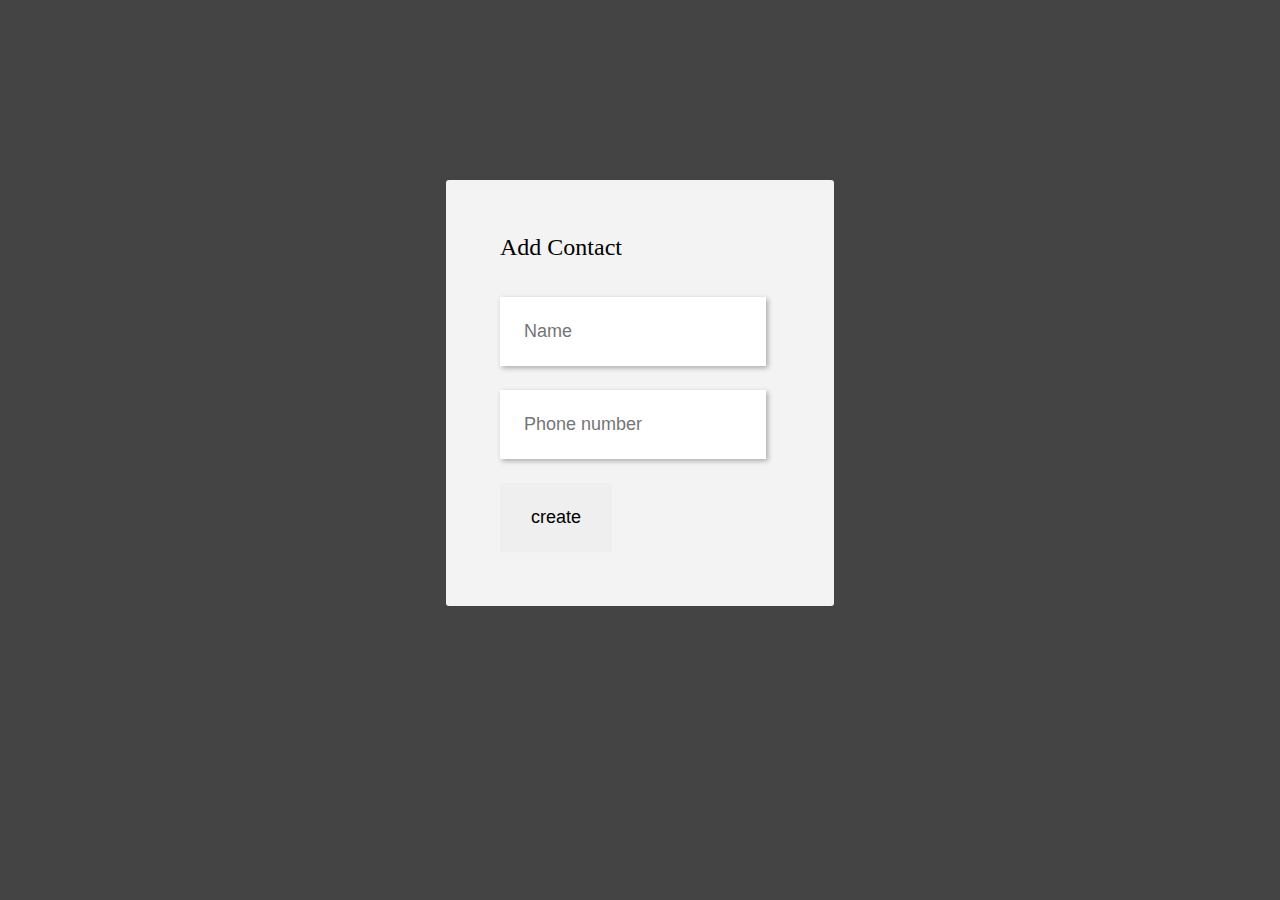
<file: contactapp/index.html>
<!DOCTYPE html>
<html>
<head>
	<title>shoutout box</title>
	<link rel="stylesheet" type="text/css" href="style/styles.css">
</head>
<body>

	<form id="add-contact" class="module-active">
		<label for="add-contact" class="header">Add Contact</label>
		<input type="text" class="contact-name" name="fname" placeholder="Name">
		<input type="text" class="phone-number" name="number" placeholder="Phone number">   
		<input type="submit" value="create" class="submit">
	</form>
	<div id="contacts">
		<div class="add-contact">Add Contact</div>
		<ul id="contact-list">
		</ul>   
	</div>

<script type="text/javascript" src="index.js"></script>
</body>
</html>
</file>
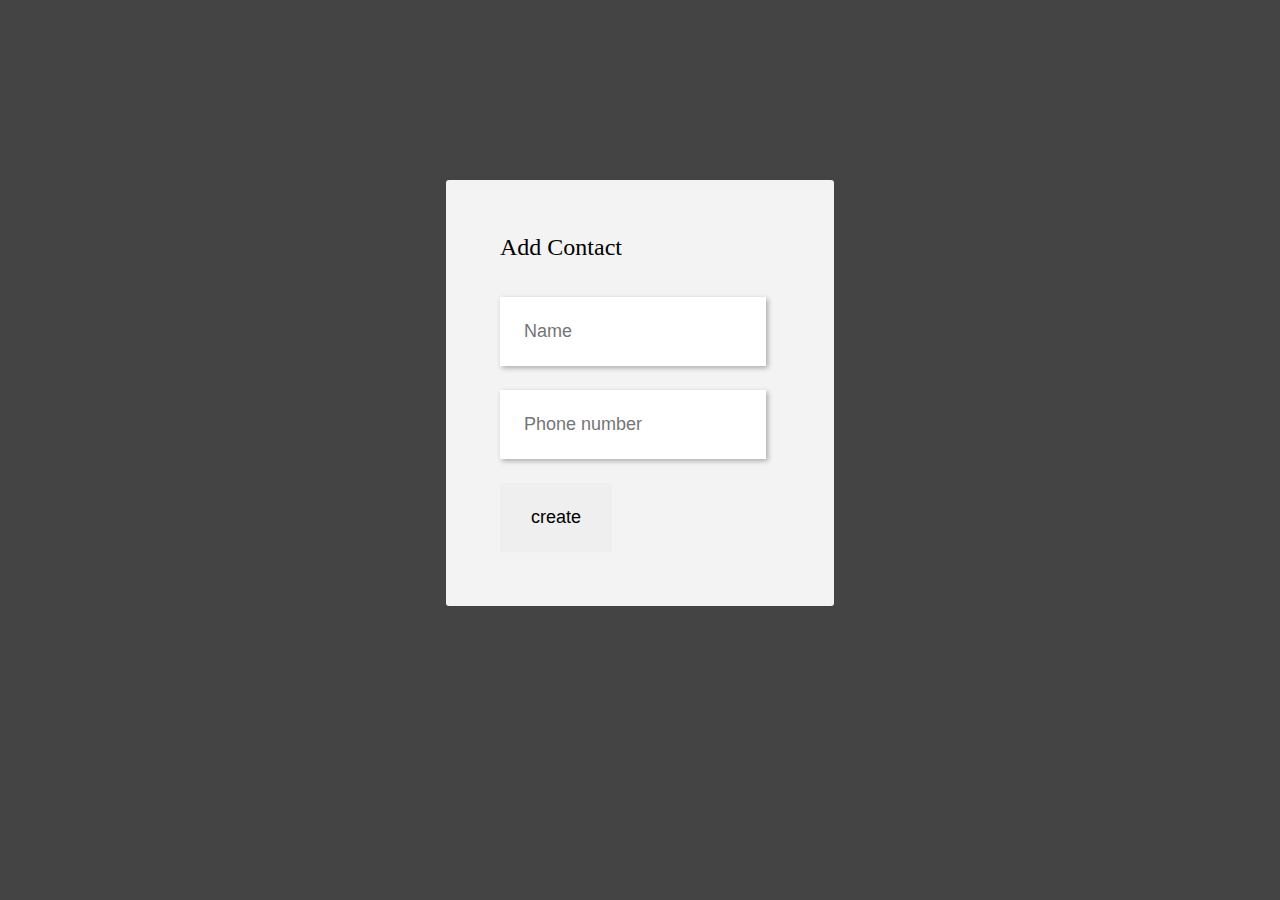
<file: contactAppAmd/index.html>
<!DOCTYPE html>
<html>
<head>
	<title>shoutout box</title>
	<link rel="stylesheet" type="text/css" href="style/styles.css">
</head>
<body>

	<form id="add-contact" class="module-active">
		<label for="add-contact" class="header">Add Contact</label>
		<input type="text" class="contact-name" name="fname" placeholder="Name">
		<input type="text" class="phone-number" name="number" placeholder="Phone number">   
		<input type="submit" value="create" class="submit">
	</form>
	<div id="contacts">
		<div class="add-contact">Add Contact</div>
		<ul id="contact-list">
		</ul>   
	</div>

	<script data-main="js/app.js" type="text/javascript" src="js/require.js"></script>
	
</body>
</html>
</file>
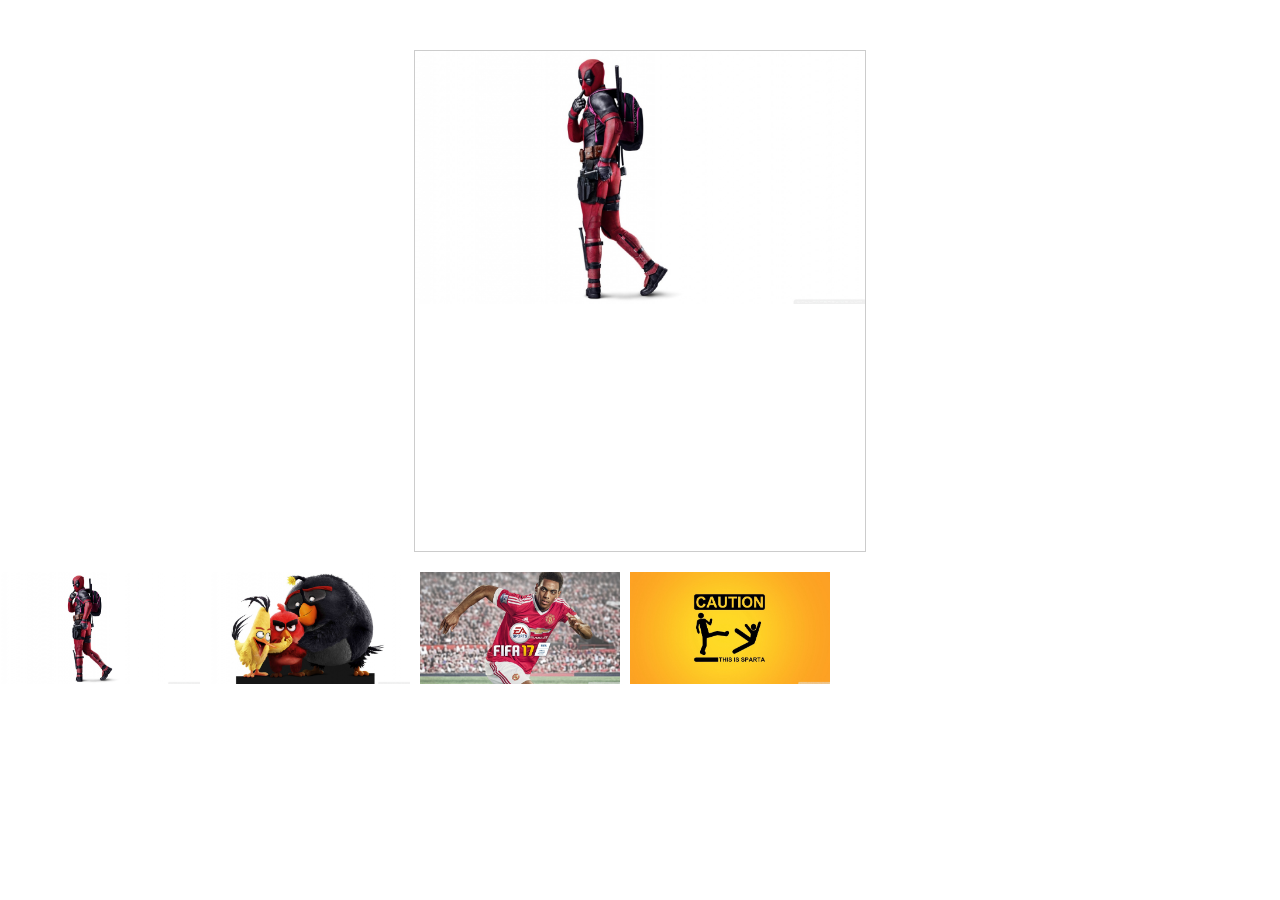
<file: galleryAmd/gallery.html>
<!DOCTYPE>
<html>
<head>
<title>Frontend Javascript</title>
<link rel="stylesheet" type="text/css" href="styles/styles.css">
</head>

<body>

	<div id="placeholder"><img src="1.jpg"></div>

	<ul id="thumbs">
		
		<li><a href="1.jpg"><img src="1.jpg"></a></li>
		<li><a href="2.jpg"><img src="2.jpg"></a></li>
		<li><a href="3.jpg"><img src="3.jpg"></a></li>
		<li><a href="4.jpg"><img src="4.jpg"></a></li>

	</ul>

	
	<script data-main="js/app.js" type="text/javascript" src="js/require.js"></script>
	
</body>

</html>
</file>
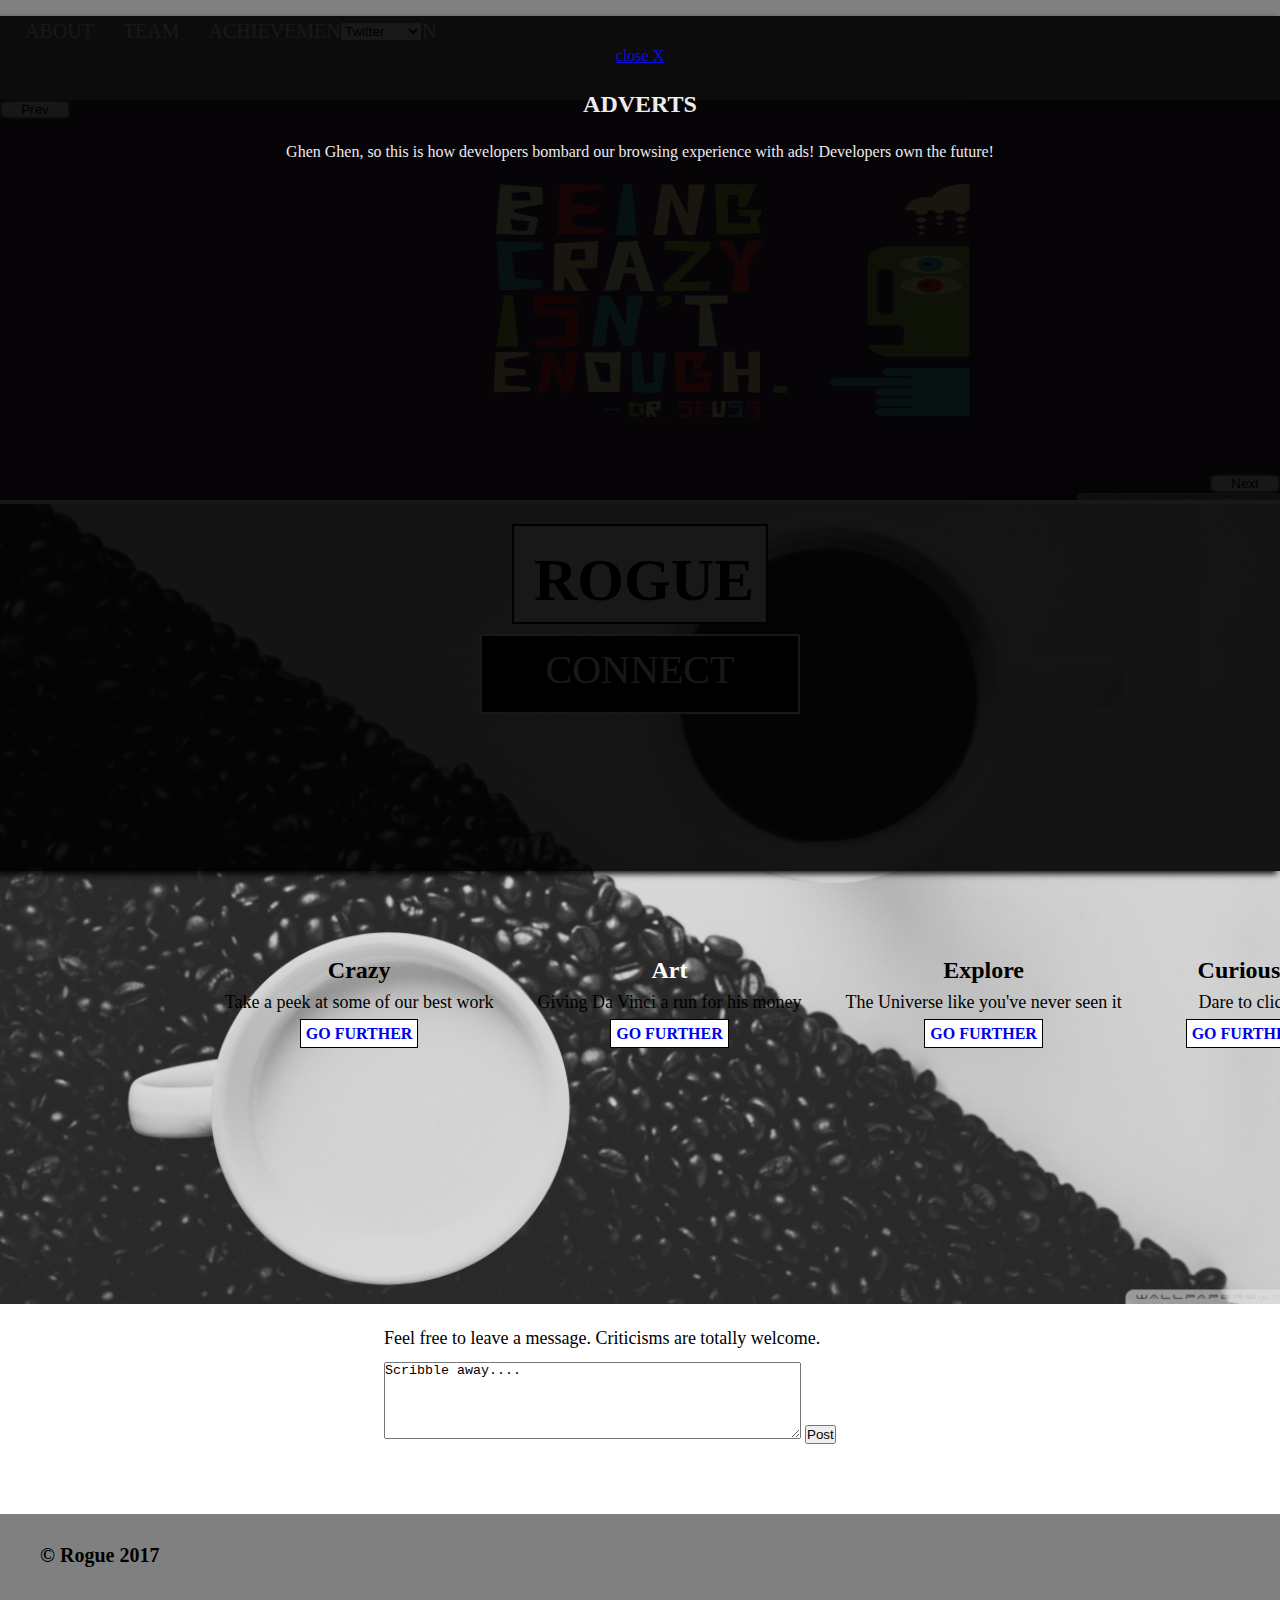
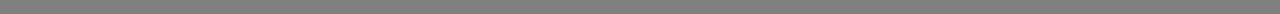
<file: rogue/rogue.html>
<!--A sample project on web development-->
<!DOCTYPE html>
<html>
	<head>
		<title>Definition of Rogue</title>
		<link href = "css/rogue.css" type = "text/css" rel = "stylesheet"/>
	</head>
	<body>
		<div class = "headeritems">
			<ul class = "nav">
				<li id = "info"><a href ="#" id = "infolink">about</a></li>
				<li>team</li>
				<li>achievements</li>
				<li>Join
					<form action = "#" id = "joinform">
						<select name = "social" id = 'media'>
							<option value = "twitter" id = "tweet">Twitter</option>
							<option value = "instagram" id = "insta">Instagram</option>
							<option value = "facebook" id = "facebuk">Facebook</option>
						</select>
						<div id = "connecthint" class ="connecttip"></div>
					</form>
				</li>
			</ul>
		</div>
		
		<div class = "imgslider">
			<button id = "prev">Prev</button>
				<img src= "js/dr_seuss.jpg" class = "imgedit" id = "slider"/>
			<button id = "nxt">Next</button>
		</div>
		
		<div id = "mainpage">
			<p class = "rogueitem">ROGUE</p>
			<p class = "connectitem"><a  id = "itemconnect" href = "#">CONNECT</a></p>
			<div id = "connecthint2" class ="connecttip"></div>
			
			<!--<audio src = "audio/coldplay_miracles.mp3" controls loop id = "music">
				<p>This browser does not support our video format.</p>
			</audio>-->

				<div class = "firstfoot">
					<div class = "footcol">
						<h2>Crazy</h2>
						<p>Take a peek at some of our best work</p>
						<a class = "btn-dft" href = "#">Go Further</a>
					</div>
			
					<div class = "footcol">
						<h2 class = "colpart">Art</h2>
						<p>Giving Da Vinci a run for his money</p>
						<a class = "btn-dft" href = "#">Go Further</a>
					</div>
			
					<div class = "footcol">
						<h2>Explore</h2>
						<p>The Universe like you've never seen it</p>
						<a class = "btn-dft" href = "#">Go Further</a>
					</div>
			
					<div class = "footcol">
						<h2>Curious?</h2>
						<p>Dare to click</p>
						<a class = "btn-dft" href = "#">Go Further</a>
					</div>
				</div>
		</div>
		<div id = "commentfoot">
			<form action = "#" id = "formedit">
				<p>Feel free to leave a message. Criticisms are totally welcome.</p>
				<textarea name = "comments" cols = "50" rows = "5">Scribble away....</textarea>
				<input type = "submit" name = "submit" value = "Post" id = "submit-btn"/>
			</form>
		</div>
		
		<div id = "footer">
			<p>&copy; Rogue 2017</p>
			<div id = "time"></div>
		</div>
		

		<script src = "js/rogue.js"></script>
		
	</body>
</html>
</file>
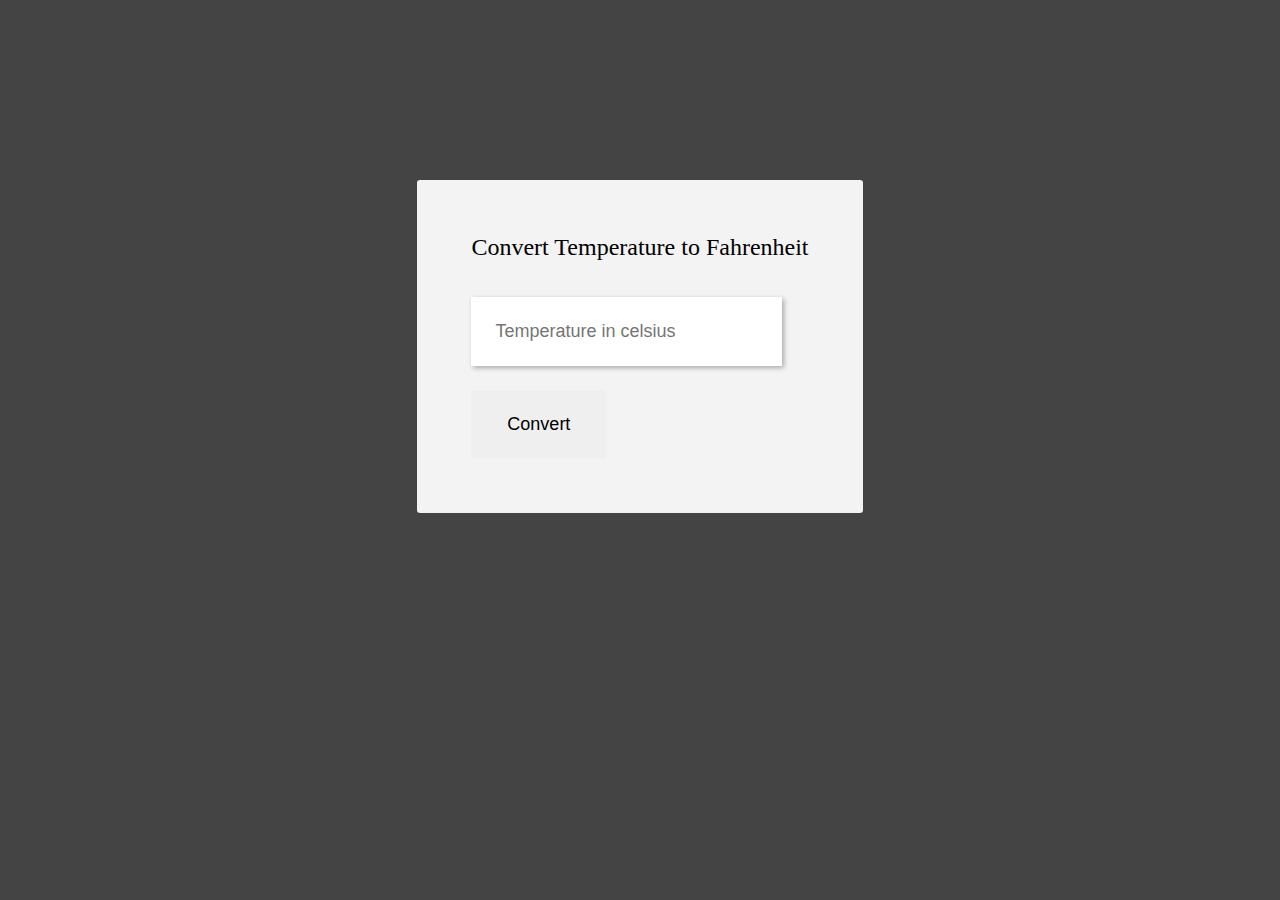
<file: weatherapp/weather.html>
<!DOCTYPE html>
<html>

<head>
    <title>Temperature</title>
    <link rel="stylesheet" type="text/css" href="style/styles.css">
</head>

<body>

    <form id="convert" class="module-active">
        <label for="convert" class="header">Convert Temperature to Fahrenheit</label>
        <input type="text" class="temp" name="temperature" placeholder="Temperature in celsius">
        <input type="submit" value="Convert" class="submit">
    </form>
    <div id="converted">
        <div class="newTemp">Convert to Fahrenheit</div>
        <ul id="tempList">
        </ul>
    </div>

    <script type="text/javascript" src="weather.js"></script>
</body>

</html>
</file>
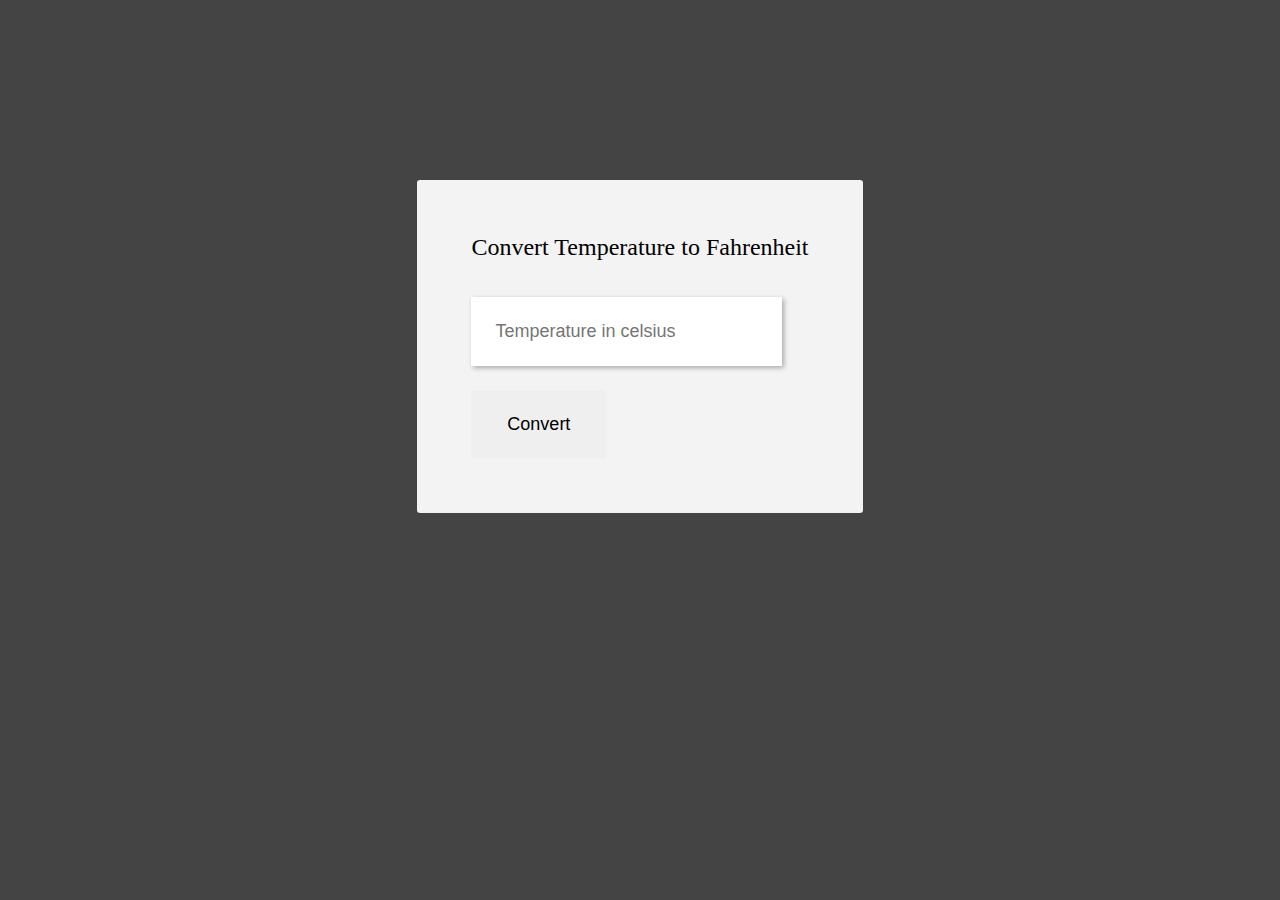
<file: weatherAppAmd/weather.html>
<!DOCTYPE html>
<html>

<head>
    <title>Temperature</title>
    <link rel="stylesheet" type="text/css" href="style/styles.css">
</head>

<body>

    <form id="convert" class="module-active">
        <label for="convert" class="header">Convert Temperature to Fahrenheit</label>
        <input type="text" class="temp" name="temperature" placeholder="Temperature in celsius">
        <input type="submit" value="Convert" class="submit">
    </form>
    <div id="converted">
        <div class="newTemp">Convert to Fahrenheit</div>
        <ul id="tempList">
        </ul>
    </div>
    
    <script data-main="js/app.js" type="text/javascript" src="js/require.js"></script>

</body>

</html>
</file>
<file: contactapp/style/styles.css>
* {
	margin: 0;
	padding: 0;
}

body {
	font-family: "Georgia";
	font-size: 16px;
	background-color: #444;
	display: flex;
	justify-content: center;
	align-items: center;
}

.module-active {
	opacity: 1 !important;
	pointer-events: auto !important;
}

#add-contact {
	position: absolute;
	display: table;
	box-sizing: border-box;
	padding: 54px 54px;
	top: 20vh;
	background-color: #f3f3f3;
	border-radius: 3px;
	opacity: 0;
	pointer-events: none;
	-webkit-transition: all 0.3s ease-out;
	-moz-transition: all 0.3s ease-out;
	-o-transition: all 0.3s ease-out;
	transition: all 0.3s ease-out;
}

#add-contact .header {
	position: relative;
	display: block;
	font-size: 24px;
	margin-bottom: 36px;
}

#add-contact input {
	display: block;
	outline: none;
	border: none;
	padding: 24PX;
	width: 78%;
	font-size: 18px;
	margin-bottom: 24px;
	box-shadow: 2px 2px 5px rgba(0,0,0,.3);
}

#add-contact .submit {
	box-shadow: none;
	width: 40%;
	margin: 0;
}

#contacts {
	position: absolute;
	box-sizing: border-box;
	border-radius: 3px;
	width: 50%;
	background-color: #f3f3f3;
	height: 82vh;
	top: 9vh;
	opacity: 0;
	pointer-events: none;
	-webkit-transition: all 0.3s ease-out;
	-moz-transition: all 0.3s ease-out;
	-o-transition: all 0.3s ease-out;
	transition: all 0.3s ease-out;
}

#contact-list {
	position: relative;
	width: 100%;
	height: 100%;
	box-sizing: border-box;
	padding: 36px 54px;
	list-style: none;
	overflow-y: auto;
	overflow-x: hidden;
}

/* .contact {
	position: relative;
	width: 54%;
	box-sizing: border-box;
	padding: 24px;
	background-color: white;
	box-shadow: 0px 2px 6px rgba(0,0,0,.2);
	margin-bottom: 24px;
} */

#contacts .add-contact {
	cursor: pointer;
	position: absolute;
	right: 34px;
	top: 34px;
	display: block;
	color: inherit;
	padding: 18px;
	width: 150px;
	background-color: #888;
	font-size: 18px;
	text-decoration: none;
	z-index: 20;
}
</file>
<file: contactAppAmd/style/styles.css>
* {
	margin: 0;
	padding: 0;
}

body {
	font-family: "Georgia";
	font-size: 16px;
	background-color: #444;
	display: flex;
	justify-content: center;
	align-items: center;
}

.module-active {
	opacity: 1 !important;
	pointer-events: auto !important;
}

#add-contact {
	position: absolute;
	display: table;
	box-sizing: border-box;
	padding: 54px 54px;
	top: 20vh;
	background-color: #f3f3f3;
	border-radius: 3px;
	opacity: 0;
	pointer-events: none;
	-webkit-transition: all 0.3s ease-out;
	-moz-transition: all 0.3s ease-out;
	-o-transition: all 0.3s ease-out;
	transition: all 0.3s ease-out;
}

#add-contact .header {
	position: relative;
	display: block;
	font-size: 24px;
	margin-bottom: 36px;
}

#add-contact input {
	display: block;
	outline: none;
	border: none;
	padding: 24PX;
	width: 78%;
	font-size: 18px;
	margin-bottom: 24px;
	box-shadow: 2px 2px 5px rgba(0,0,0,.3);
}

#add-contact .submit {
	box-shadow: none;
	width: 40%;
	margin: 0;
}

#contacts {
	position: absolute;
	box-sizing: border-box;
	border-radius: 3px;
	width: 50%;
	background-color: #f3f3f3;
	height: 82vh;
	top: 9vh;
	opacity: 0;
	pointer-events: none;
	-webkit-transition: all 0.3s ease-out;
	-moz-transition: all 0.3s ease-out;
	-o-transition: all 0.3s ease-out;
	transition: all 0.3s ease-out;
}

#contact-list {
	position: relative;
	width: 100%;
	height: 100%;
	box-sizing: border-box;
	padding: 36px 54px;
	list-style: none;
	overflow-y: auto;
	overflow-x: hidden;
}

/* .contact {
	position: relative;
	width: 54%;
	box-sizing: border-box;
	padding: 24px;
	background-color: white;
	box-shadow: 0px 2px 6px rgba(0,0,0,.2);
	margin-bottom: 24px;
} */

#contacts .add-contact {
	cursor: pointer;
	position: absolute;
	right: 34px;
	top: 34px;
	display: block;
	color: inherit;
	padding: 18px;
	width: 150px;
	background-color: #888;
	font-size: 18px;
	text-decoration: none;
	z-index: 20;
}
</file>
<file: galleryAmd/styles/styles.css>
* {
	margin: 0;
	padding: 0;
}

#placeholder {
	height: 500px;
	width: 450px;
	border: 1px solid #ccc;
	margin:50px auto 20px auto;
}

#placeholder img {
	max-width: 100%;

}

ul#thumbs {
	height: 300px;
	width: 900px;
}

ul#thumbs li {
	list-style-type: none;
	width: 200px;
	margin-right: 10px;
	float: left;
}

ul#thumbs li a {
	display: block;
}

ul#thumbs li a img {
	max-width: 100%;
}
</file>
<file: rogue/css/rogue.css>
/*rogue css*/

* {
	margin: 0;
	padding: 0;
	box-sizing: border-box;
}

.headeritems {
	background-color: #808080;
	height: 100px;
	width: 100%;
	min-width:25px;
	min-height:25%;
}

.nav {
	width: 40%;
	height: 50%;
	margin-left: 25px;
	padding: 20px 0;
}

.nav li {
	display: inline;
	text-transform: uppercase;
	text-align: center;
	font-size: 20px;
	font-family: fresca;
	margin-right:25px;
	color: #FFFFFF;
}

#mainpage {
	height: 800px;
	width: 100%;
	background: url("milk_and_coffee.jpg") no-repeat center center;
	background-attachment: scroll;
	background-size: cover;
	margin-top: 0px;
}

img.imgedit {
	height: 400px;
	width:100%;
}

.rogueitem {
	margin: auto;
	padding: 20px;
	font-family: bellefair;
	font-size:60px;
	border: 2px solid black;
	background-color: #FFFFFF;
	color: #000000;
	height: 100px;
	width: 20%;
	text-align: center;
	position: relative;
	top: 20px;
	font-weight: bold;	
}

.connectitem {
	margin:auto;
	padding: 10px;
	font-family:bellefair;
	font-size: 40px;
	border:2px solid white;
	background-color:#000000;
	height:80px;
	width:25%;
	text-align:center;
	position:relative;
	top:30px;
}

#itemconnect {
	text-decoration: none;
	color:#FFFFFF;
}

.firstfoot {
	height: 300px;
	position: relative;
	top: 250px;
	left:16%;
	margin: auto;
	width: 100%;
}

.footcol {
	display: inline-block;
	margin: 20px;
	text-align: center;
	line-height: 2em;
	
	
}

h2.colpart {
	color: #FFFFFF;
}

.footcol h2 {
	font-family: ubuntu;
}

.footcol p {
	font-family: bellefair;
	font-size: 18px;
}

.btn-dft {
	border: 1px solid black;
	margin: 20px;
	text-align: center;
	text-transform: uppercase;
	font-family: ubuntu;
	font-weight: bold;
	padding: 5px;
	background-color: #FFFFFF;
	text-decoration: none;
}

#commentfoot {
	width: 100%;
	height: 200px;
	background-color: #FFFFFF;
	margin-top: 10px;
}

#formedit {
	width:40%;
	margin:auto;
	line-height:3em;
}

#footer {
	background-color:#808080;
	width:100%;
	height:100px;
}

#footer p {
	position: relative;
	top: 30px;
	left:40px;
	font-family: fresca;
	font-size: 20px;
	font-weight:bold;
}

#formedit p {
	font-family: bellefair;
	font-size:18px;
}

#note {
	color: #fff;
	background-color: #000;
	opacity: 0.9;
	box-shadow: -3px 3px 6px #000;
	padding: 1em 1em 2em 1em;
	height: 95%;
	width: 100%;
	position: absolute;
	top: 1em;
	left: 0;
	text-align: center;
	line-height: 3em;
 }	
  
#joinform {
	position: relative;
	left: 100px;
	bottom: 25px;
 }
  
#connecthint {
	color: #000000;
	text-shadow: -1px 1px 2px #000;
	color: #fff;
	background-position: 2px 5px;
	padding-left: 22px;
}

#connecthint2 {
	color: #000000;
	text-shadow: -1px 1px 2px #000;
	color: #fff;
	background: #000;
	padding-left: 22px;
	position: relative;
	left:45%;
	width: 10%;
}

#nxt {
	float: right;
	border: 2px solid grey;
	border-radius: 20%;
	width: 70px;
	position: relative;
	bottom:30px;
}

#prev {
	float: left;
	border: 2px solid grey;
	border-radius: 20%;
	width:70px;
	position: absolute;
}

#time {
	width: 10%;
	height:40px;
	float:right;
	color: black;
	font-family:bellefair;
	font-weight:bold;
	text-align:center;
	font-size:25px;
}

#infolink {
	text-decoration: none;
	color: #FFFFFF;
}

/*#music {
	position: relative;
	top: 40px;
	left: 39%;
	opacity:0.5;
}*/
</file>
<file: weatherapp/style/styles.css>
* {
	margin: 0;
	padding: 0;
}

body {
	font-family: "Georgia";
	font-size: 16px;
	background-color: #444;
	display: flex;
	justify-content: center;
	align-items: center;
}

.module-active {
	opacity: 1 !important;
	pointer-events: auto !important;
}

#convert {
	position: absolute;
	display: table;
	box-sizing: border-box;
	padding: 54px 54px;
	top: 20vh;
	background-color: #f3f3f3;
	border-radius: 3px;
	opacity: 0;
	pointer-events: none;
	-webkit-transition: all 0.3s ease-out;
	-moz-transition: all 0.3s ease-out;
	-o-transition: all 0.3s ease-out;
	transition: all 0.3s ease-out;
}

#convert .header {
	position: relative;
	display: block;
	font-size: 24px;
	margin-bottom: 36px;
}

#convert input {
	display: block;
	outline: none;
	border: none;
	padding: 24PX;
	width: 78%;
	font-size: 18px;
	margin-bottom: 24px;
	box-shadow: 2px 2px 5px rgba(0,0,0,.3);
}

#convert .submit {
	box-shadow: none;
	width: 40%;
	margin: 0;
}

#converted {
	position: absolute;
	box-sizing: border-box;
	border-radius: 3px;
	width: 50%;
	background-color: #f3f3f3;
	height: 82vh;
	top: 9vh;
	opacity: 0;
	pointer-events: none;
	-webkit-transition: all 0.3s ease-out;
	-moz-transition: all 0.3s ease-out;
	-o-transition: all 0.3s ease-out;
	transition: all 0.3s ease-out;
}

#tempList {
	position: relative;
	width: 100%;
	height: 100%;
	box-sizing: border-box;
	padding: 36px 54px;
	list-style: none;
	overflow-y: auto;
	overflow-x: hidden;
}

/* .contact {
	position: relative;
	width: 54%;
	box-sizing: border-box;
	padding: 24px;
	background-color: white;
	box-shadow: 0px 2px 6px rgba(0,0,0,.2);
	margin-bottom: 24px;
} */

#converted .newTemp {
	cursor: pointer;
	position: absolute;
	right: 34px;
	top: 34px;
	display: block;
	color: inherit;
	padding: 18px;
	width: 150px;
	background-color: #888;
	font-size: 18px;
	text-decoration: none;
	z-index: 20;
}
</file>
<file: weatherAppAmd/style/styles.css>
* {
	margin: 0;
	padding: 0;
}

body {
	font-family: "Georgia";
	font-size: 16px;
	background-color: #444;
	display: flex;
	justify-content: center;
	align-items: center;
}

.module-active {
	opacity: 1 !important;
	pointer-events: auto !important;
}

#convert {
	position: absolute;
	display: table;
	box-sizing: border-box;
	padding: 54px 54px;
	top: 20vh;
	background-color: #f3f3f3;
	border-radius: 3px;
	opacity: 0;
	pointer-events: none;
	-webkit-transition: all 0.3s ease-out;
	-moz-transition: all 0.3s ease-out;
	-o-transition: all 0.3s ease-out;
	transition: all 0.3s ease-out;
}

#convert .header {
	position: relative;
	display: block;
	font-size: 24px;
	margin-bottom: 36px;
}

#convert input {
	display: block;
	outline: none;
	border: none;
	padding: 24PX;
	width: 78%;
	font-size: 18px;
	margin-bottom: 24px;
	box-shadow: 2px 2px 5px rgba(0,0,0,.3);
}

#convert .submit {
	box-shadow: none;
	width: 40%;
	margin: 0;
}

#converted {
	position: absolute;
	box-sizing: border-box;
	border-radius: 3px;
	width: 50%;
	background-color: #f3f3f3;
	height: 82vh;
	top: 9vh;
	opacity: 0;
	pointer-events: none;
	-webkit-transition: all 0.3s ease-out;
	-moz-transition: all 0.3s ease-out;
	-o-transition: all 0.3s ease-out;
	transition: all 0.3s ease-out;
}

#tempList {
	position: relative;
	width: 100%;
	height: 100%;
	box-sizing: border-box;
	padding: 36px 54px;
	list-style: none;
	overflow-y: auto;
	overflow-x: hidden;
}

/* .contact {
	position: relative;
	width: 54%;
	box-sizing: border-box;
	padding: 24px;
	background-color: white;
	box-shadow: 0px 2px 6px rgba(0,0,0,.2);
	margin-bottom: 24px;
} */

#converted .newTemp {
	cursor: pointer;
	position: absolute;
	right: 34px;
	top: 34px;
	display: block;
	color: inherit;
	padding: 18px;
	width: 150px;
	background-color: #888;
	font-size: 18px;
	text-decoration: none;
	z-index: 20;
}
</file>
